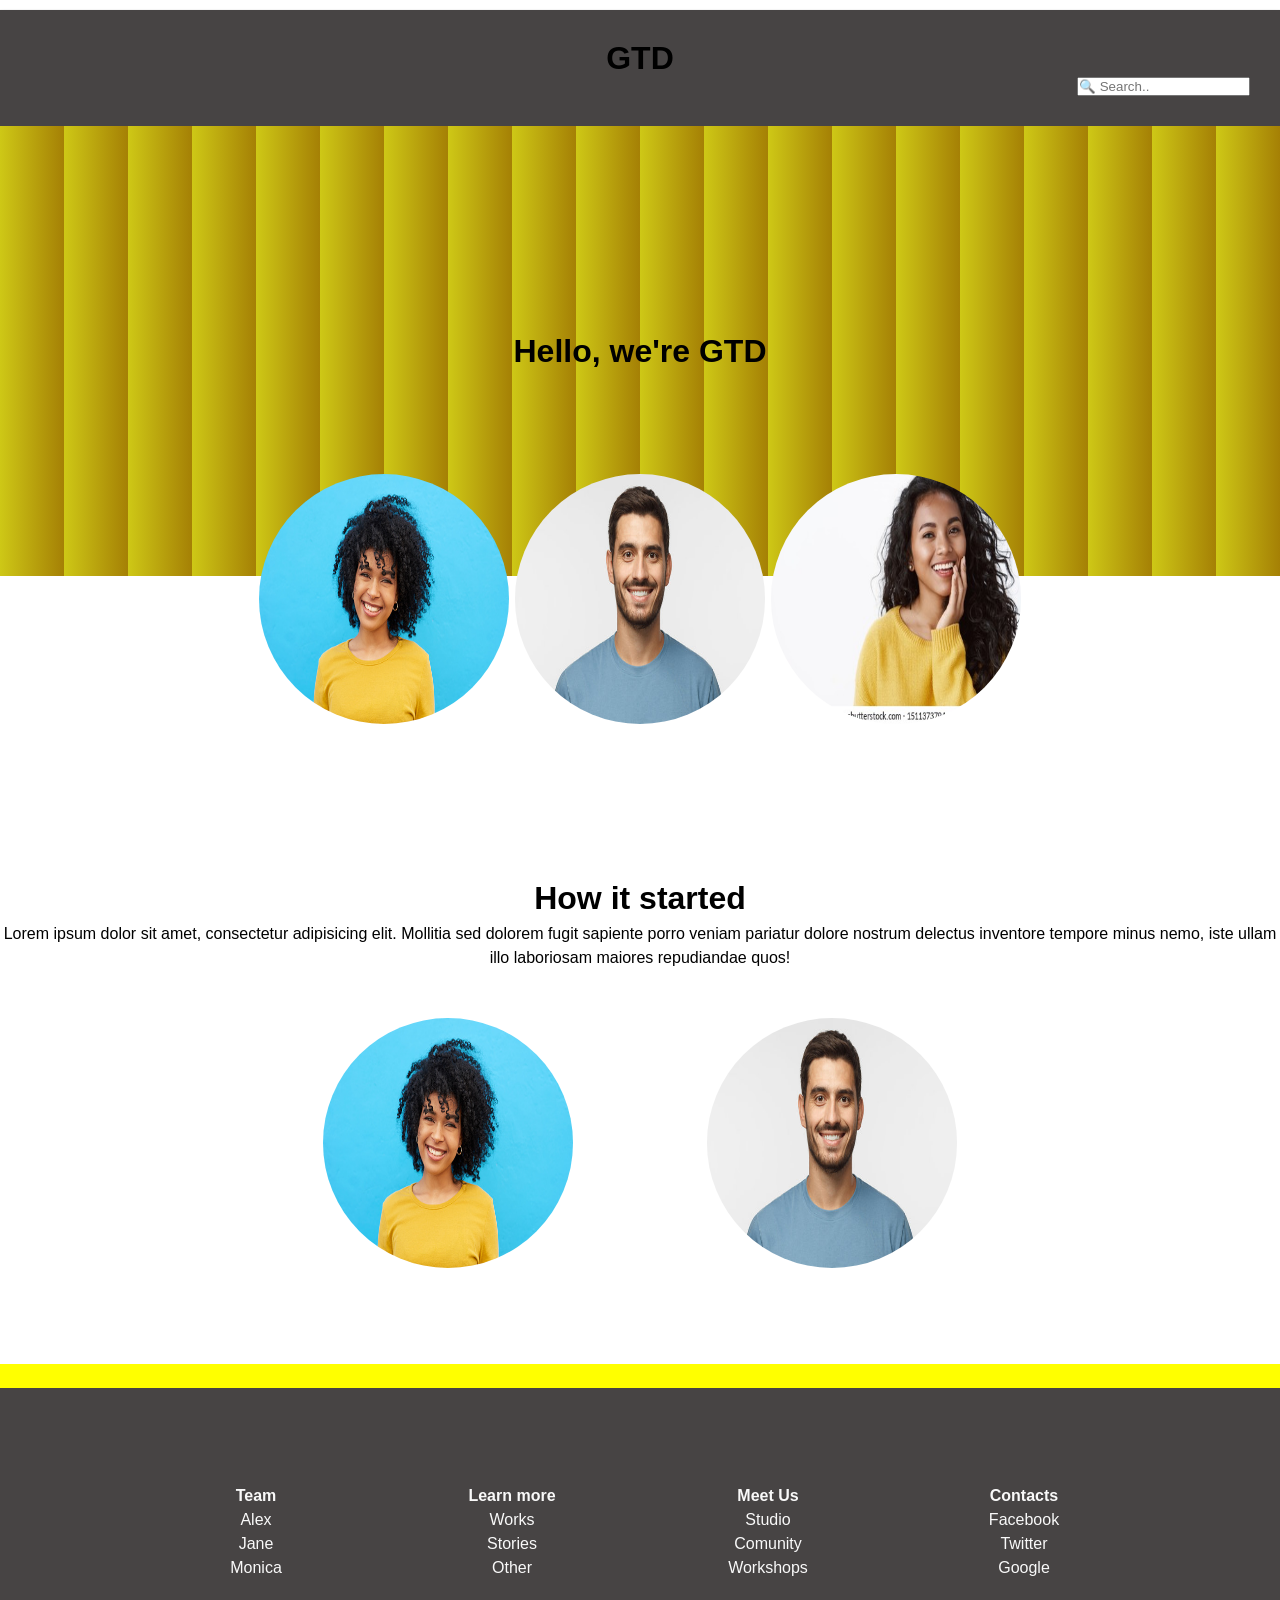
<file: index.html>
<!DOCTYPE html>
<html lang="en">
<head>
    <meta charset="UTF-8">
    <title>GTD team</title>
    <meta name="viewport"
          content="width=device-width, user-scalable=no, initial-scale=1.0, maximum-scale=1.0, minimum-scale=1.0">
    <meta http-equiv="X-UA-Compatible" content="ie=edge">
    <link rel="stylesheet" href="style.css">
</head>
<body>
<!--!!!!!!!!!!!!!!!!!!!!!!!!!!!-->
<!--nedarom visko iskart, tik po viena, atkyriau tarpais-->
<!--!!!!!!!!!!!!!!!!!!!!!!!!!!!-->


<header>
    <!--        cia gyvens musu gtd raideles ir tas search inputas-->
    <h1>GTD</h1>
    <input type="text" placeholder="&#128269 Search..">
            
</header>




<div class="hero">
    <!--        cia gyvens tekstas: Hello, we're GTD-->
    <!--        kuris yra geltonam fone ir per viduri-->
    <div class="hero-image">
    <div class="hero-text">
         <h1>Hello, we're GTD</h1>
    </div>
    </div>
</div>



<div class="content">


    <!--       cia musu kontentas, kuriame yra nuotraukos ir tekstas -->
    <div>
        <!--            cia tos trys kurios yra viena salia kitos-->
        <!--            naudokit img taga, apie img taga jau kalbejom-->
        <div class="images-wrapper">
        <img src="images/Jane_1.jpg" alt="Jane">
        <img src="images/Alex_4.jpg" alt="Aex">
        <img src="images/Monica_2.jpg" alt="Monica">
    </div>
    <div class="about">

        <h1>How it started</h1>
    
        <p class="text">
            Lorem ipsum dolor sit amet, consectetur adipisicing elit. Mollitia sed
            dolorem fugit sapiente porro veniam pariatur dolore nostrum delectus
            inventore tempore minus nemo, iste ullam illo laboriosam maiores
            repudiandae quos!
          </p>
              </div>
    <div class="images-wrapper2">
        <img src="images/Jane_1.jpg" alt="Jane" >
        <img src="images/Alex_4.jpg" alt="Akex" >


    <!--        cia pridekit po nuotraukomis esant pavadinima How it started-->
    <!--        pavadinimas gali buti tage h1.h2.h3-->

    <!--        cia tas ilgas tekstas, kuris eina po pavadinimu, galit nauoti p taga-->

    <!--        toliau eina nuotraukos kurios eina viena po kitos-->

    <!--        nuotrauka-->
    <!--        pavadinimas-->
    <!--        mini tekstukas-->

    <!--        nuotrauka-->
    <!--        pavadinimas-->
    <!--        mini tekstukas-->

</div>





<footer>
    <!--        cia tas pacioje apacioje esantis footeris(pilkas su geltona juosta virsuje)-->
    <!--jis turi keturis elementus, kurie gali atrodyti sitaip:-->

    <!--        pavadinimas h1,h2,h3-->
    <!--        zodis, gali buti p tagas-->
    <!--        zodis, gali buti p tagas-->
    <!--        zodis, gali buti p tagas-->
    <!--        zodis, gali buti p tagas-->

    <!--        pavadinimas h1,h2,h3-->
    <!--        zodis, gali buti p tagas-->
    <!--        zodis, gali buti p tagas-->
    <!--        zodis, gali buti p tagas-->
    <!--        zodis, gali buti p tagas-->

    <!--        pavadinimas h1,h2,h3-->
    <!--        zodis, gali buti p tagas-->
    <!--        zodis, gali buti p tagas-->
    <!--        zodis, gali buti p tagas-->
    <!--        zodis, gali buti p tagas-->

    <!--        pavadinimas h1,h2,h3-->
    <!--        zodis, gali buti p tagas-->
    <!--        zodis, gali buti p tagas-->
    <!--        zodis, gali buti p tagas-->
    <!--        zodis, gali buti p tagas-->
    <div class="footer">
    <div class="line"></div>
        <div class="info">
        <div class="container">
            <div>
      <h4>Team</h4>
      <p>Alex </p>
      <p>Jane</p>      
      <p>Monica </p>
        </div>
    <div>
      <h4>Learn more</h4>
      <p>Works</p>
      <p>Stories</p>
      <p>Other</p>
        </div>
        <div>
            <h4>Meet Us </h4>
      <p>Studio</p>
      <p>Comunity </p>
      <P>Workshops</P>
        </div>
    <div>
        <h4>Contacts</h4>
      <p>Facebook</p>
      <p>Twitter</p>
      <p> Google</p>      

    </div>    
         </div>
  </div>
  </div>
</footer>
</body>
</html>
</file>
<file: style.css>
*{
  margin:0;
  padding:0;
  box-sizing:border-box;
}
body {
    background-color: #fff;
    font-family: "Raleway", "HelveticaNeue", "Helvetica Neue", Helvetica, Arial,
      sans-serif;
      overflow: auto;
  }
  
  img {
    max-width: 100%;
         border-radius: 50%;
    }
    
  
  header,
  section {
    max-width: 100%;
    margin: 0 auto;
    background: #f9f9f9;
    box-shadow: 0px 0px 1px rgba(0, 0, 0, 0.2), 0px 2px 4px rgba(0, 0, 0, 0.1);
    padding: 30px;
    margin-top: 10px;
  }
  
   
  header {
    background-color: #474444;
    text-align:right;
  }
  
  header img {
    max-width: 100%;
    height: auto;
  }
  h1,
  h2,
  h3 {
  text-align:center;
  
}
.hero{
  height:50vh;
  background: repeating-linear-gradient(to right, #cec816 10%, #a58005 15%);
  display: flex;
  justify-content: center;
  align-items: center;
}
.images-wrapper {
  padding-top: 3rem;
  display: grid;
  grid-template-columns:1fr 1fr 1fr;
  width: 60%;
  justify-items: center;
  z-index: 3;
  transform: translateY(-150px);
  margin:0 auto;


}
.about {
  padding-bottom: 3rem;
  text-align:center;
  line-height: 1.5;
}
.images-wrapper img {
  width:250px; 
  height:250px;
}

.images-wrapper2 {
  display: grid;
  justify-items: center;
  grid-template-columns: 1fr 1fr;
  width: 60%;
  margin:0 auto;
  padding-bottom: 6rem;
}

.images-wrapper2 img {
  width:250px; 
  height:250px;
}
.line {
background-color: yellow;
height: 1.5rem;
width:100%;
}
.footer{
  background-color: #474444;
  padding-bottom: 6rem;
  
}
.info {
  width: 80%;
  margin:0 auto;
  padding-top: 6rem;
}
/* .container {
  display:grid;
  grid-template-columns: 1fr 1fr 1fr 1fr;
  justify-items: center;
  color: #f9f9f9;
  line-height: 1.5; */
  
/* } */
.container {
  text-align: center;
  color: #f9f9f9;
  line-height: 1.5;
  }
  .container >div{
    padding-bottom:1.2rem;
  }
  @media only screen and (max-width:768px){
    /* .container{
      display:grid;
  grid-template-columns: 1fr 1fr 1fr 1fr;
  justify-items: center; 
    } */
    .images-wrapper, .images-wrapper2{
      width:100%;
    }
    .images-wrapper img, .images-wrapper2 img{
      width:150px;
      height:150px;
    }
  }
      @media only screen and (min-width:768px){
        .container{
          display:grid;
      grid-template-columns: 1fr 1fr 1fr 1fr;
      justify-items: center; 
      } 
      }
</file>
